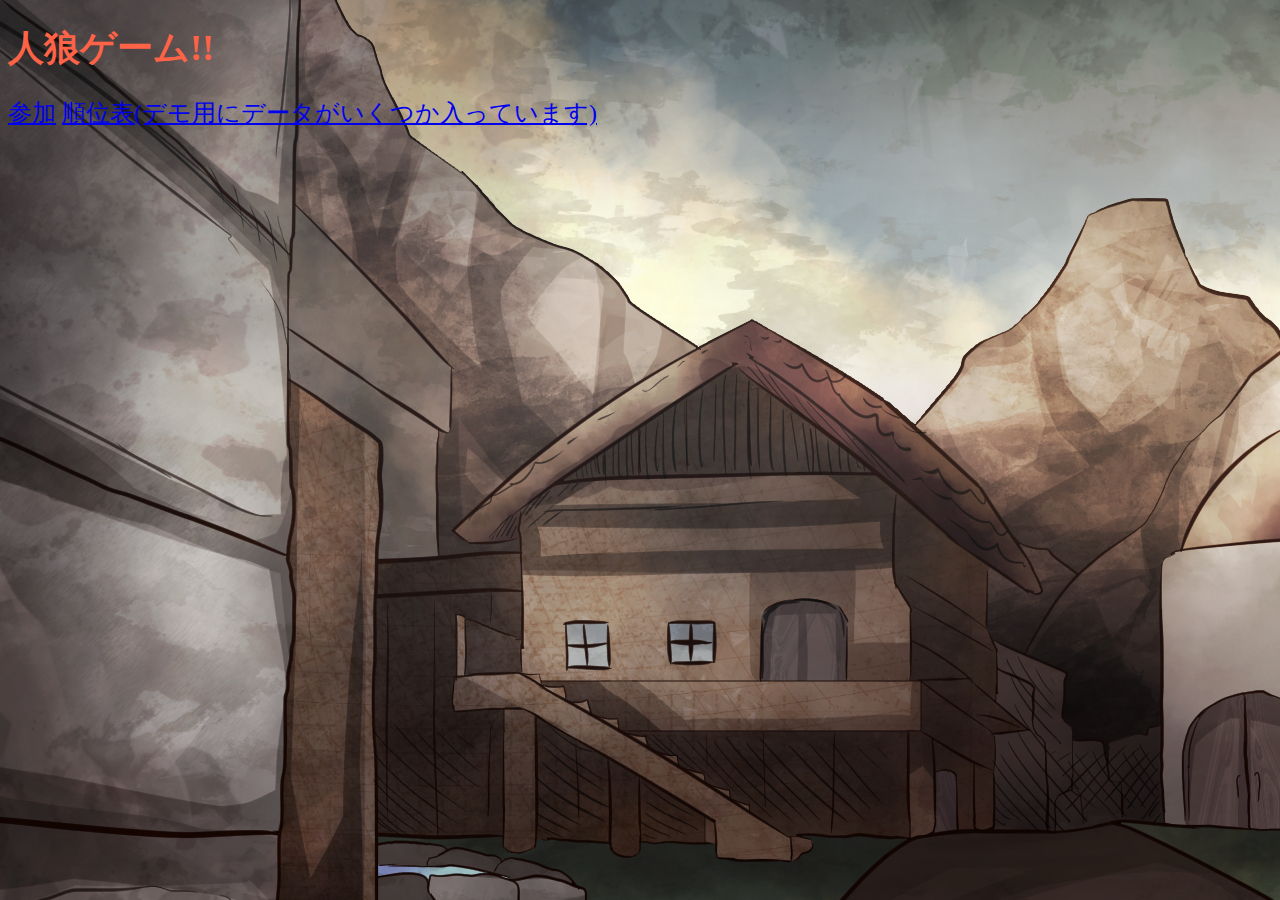
<file: src/main/resources/static/index.html>
<!DOCTYPE html>
<html>

<head>
  <meta charset="utf-8">
  <title>人狼ゲーム!!!</title>
  <style>
    h1 {
      font-size: 36px;
      color: tomato;
    }

    body {
      background-image: url(img/village_noon.jpg);
      font-size: 24px;
      color: crimson;
    }

    div {
      color: snow;
      font-size: 24px;
    }
  </style>
</head>

<body>
  <h1>人狼ゲーム!!</h1>
  <div>
    <a href="/discus/step1">参加</a>
    <a href="/discus/step2434">順位表(デモ用にデータがいくつか入っています)</a>
  </div>
</body>

</html>
</file>
